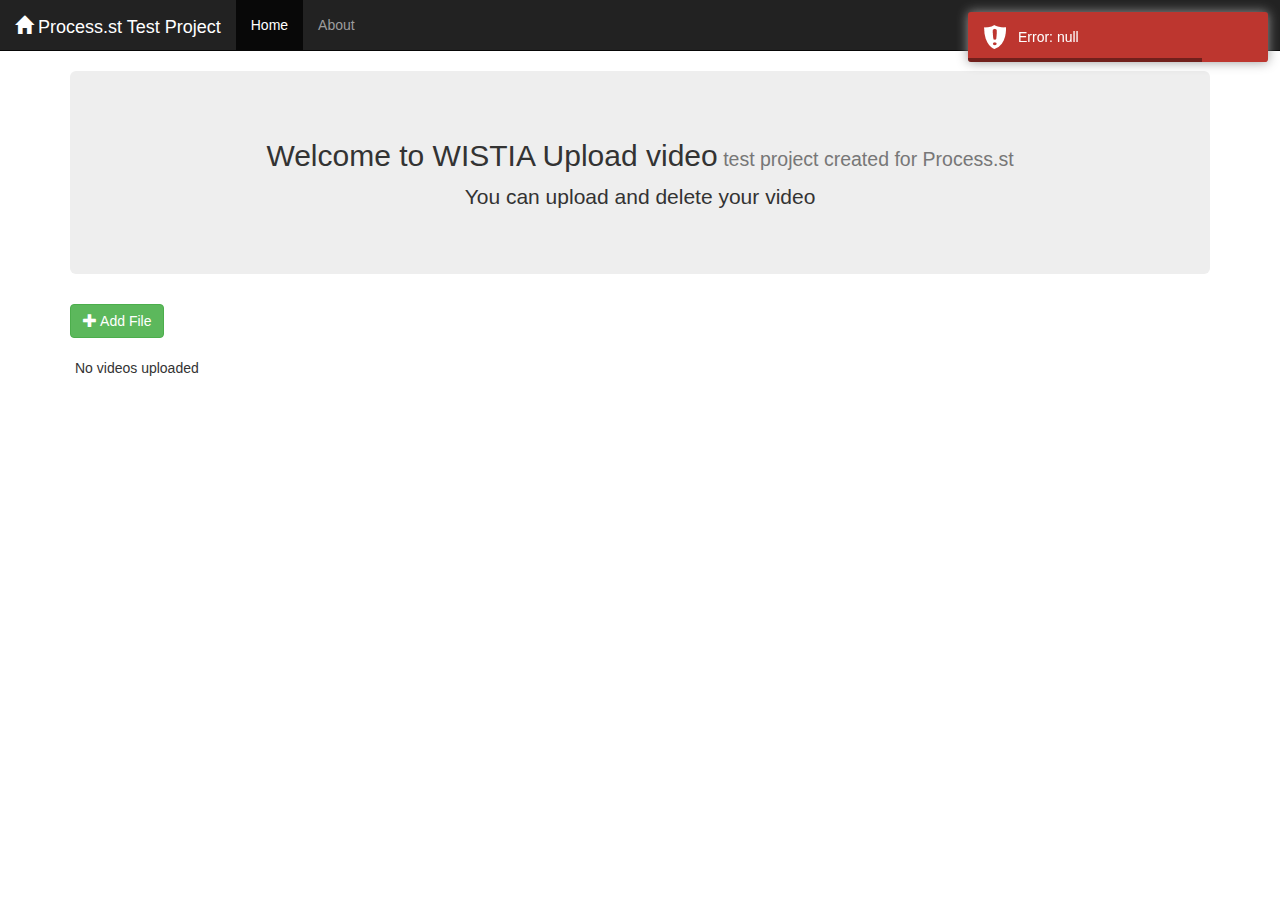
<file: angularTest/index.html>
<!doctype html><html ng-app=angularTest><head><meta charset=utf-8><title>angularTest</title><meta name=description content=""><meta name=viewport content="width=device-width"><!-- Place favicon.ico and apple-touch-icon.png in the root directory --><link rel=stylesheet href=styles/vendor-dffcf8b9a7.css><link rel=stylesheet href=styles/app-60e587bc99.css></head><body><!--[if lt IE 10]>
      <p class="browsehappy">You are using an <strong>outdated</strong> browser. Please <a href="http://browsehappy.com/">upgrade your browser</a> to improve your experience.</p>
    <![endif]--><div><navbar-header creation-date=main.creationDate></navbar-header></div><div ui-view></div><script src=scripts/vendor-44892fc317.js></script><script src=scripts/app-69d60785ef.js></script></body></html>
</file>
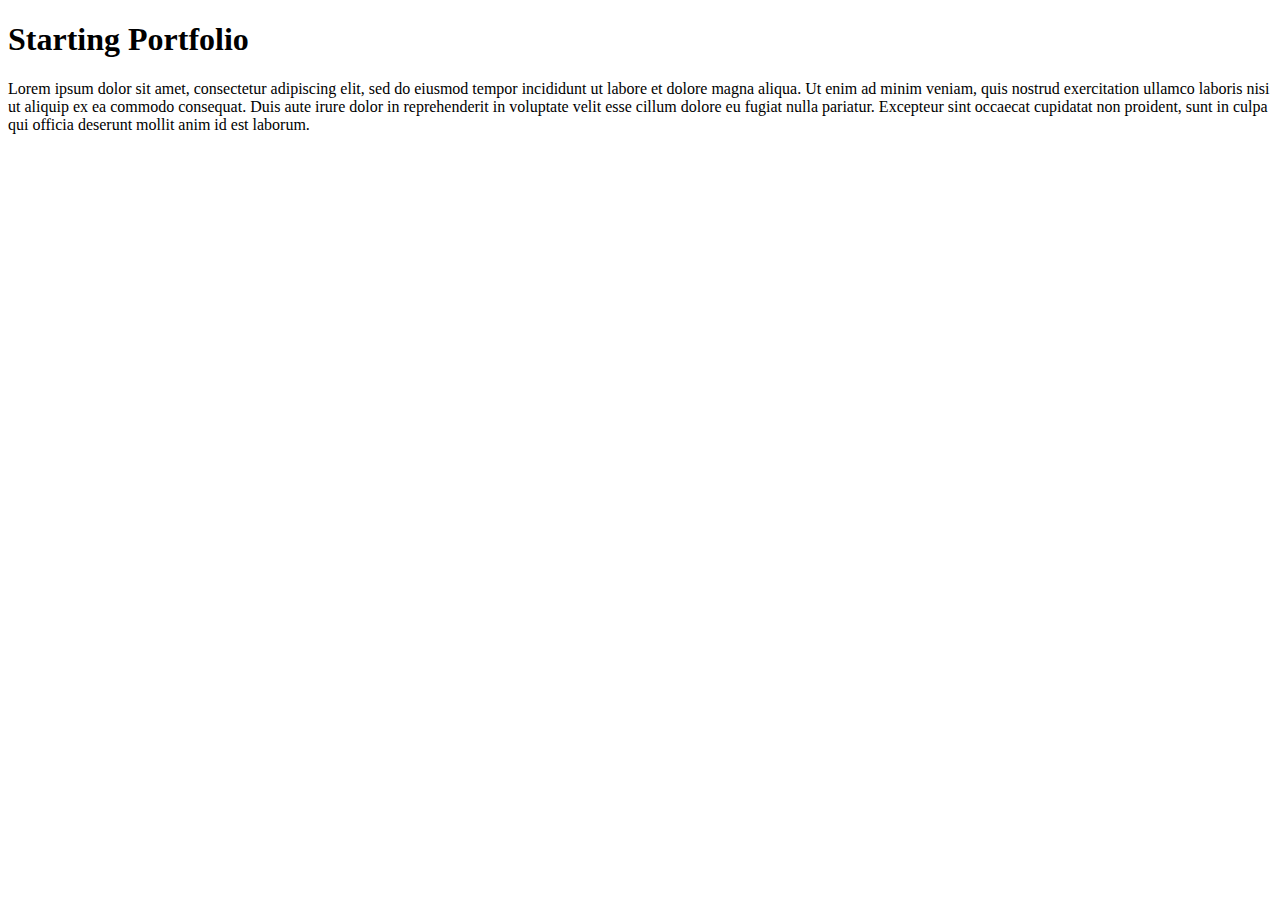
<file: portfolio/index.html>
<!DOCTYPE html>
<html>
<head>
	<title></title>
</head>
<body>
	<div>	
		<h1>
			Starting Portfolio
		</h1>
	</div>
	<p>Lorem ipsum dolor sit amet, consectetur adipiscing elit, sed do eiusmod tempor incididunt ut labore et dolore magna aliqua. Ut enim ad minim veniam, quis nostrud exercitation ullamco laboris nisi ut aliquip ex ea commodo consequat. Duis aute irure dolor in reprehenderit in voluptate velit esse cillum dolore eu fugiat nulla pariatur. Excepteur sint occaecat cupidatat non proident, sunt in culpa qui officia deserunt mollit anim id est laborum.</p>
</body>
</html>
</file>
